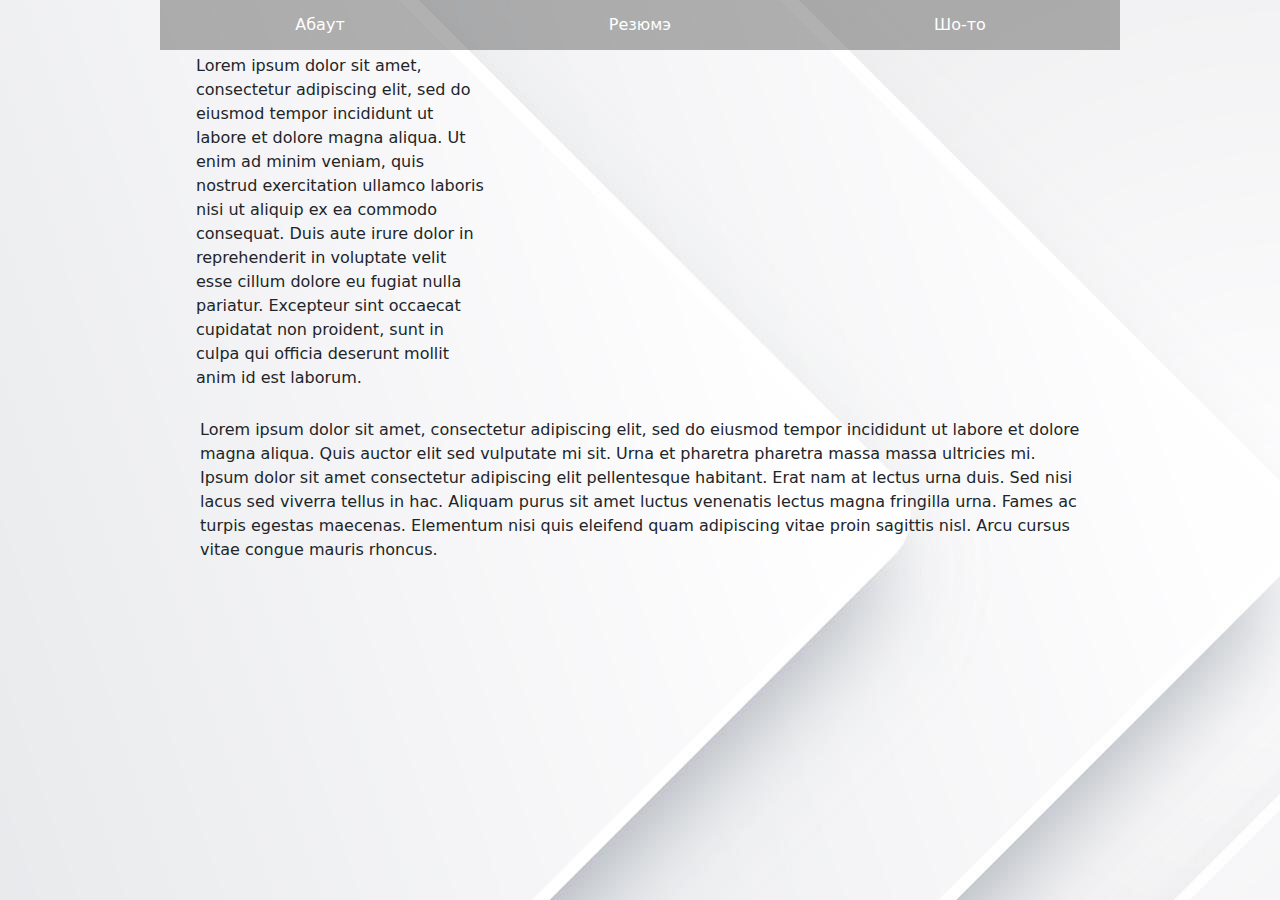
<file: cv.html>
<!doctype html>
<head>
    <meta lang="ru">
    <meta charset="utf-8">
    <link rel="stylesheet" href="https://cdn.jsdelivr.net/npm/bootstrap@5.2.3/dist/css/bootstrap.min.css">
    <link rel="stylesheet" href="styles.css">
    <title>Очень нужное резюмэ</title>
</head>
<body>
    <header>
        <nav class="main-nav">
            <a href="index.html">Абаут</a>
            <a href="cv.html">Резюмэ</a>
            <a href="#">Шо-то</a>
        </nav>
    </header>
    <main>
        <div class="text-short">
            <p class="p-1">Lorem ipsum dolor sit amet, consectetur adipiscing elit, sed do eiusmod tempor incididunt ut labore et dolore magna aliqua. Ut enim ad minim veniam, quis nostrud exercitation ullamco laboris nisi ut aliquip ex ea commodo consequat. Duis aute irure dolor in reprehenderit in voluptate velit esse cillum dolore eu fugiat nulla pariatur. Excepteur sint occaecat cupidatat non proident, sunt in culpa qui officia deserunt mollit anim id est laborum.</p>
        </div>
        <div class="text-long">
            <p class="p-2">Lorem ipsum dolor sit amet, consectetur adipiscing elit, sed do eiusmod tempor incididunt ut labore et dolore magna aliqua. Quis auctor elit sed vulputate mi sit. Urna et pharetra pharetra massa massa ultricies mi. Ipsum dolor sit amet consectetur adipiscing elit pellentesque habitant. Erat nam at lectus urna duis. Sed nisi lacus sed viverra tellus in hac. Aliquam purus sit amet luctus venenatis lectus magna fringilla urna. Fames ac turpis egestas maecenas. Elementum nisi quis eleifend quam adipiscing vitae proin sagittis nisl. Arcu cursus vitae congue mauris rhoncus.</p>
        </div>
    </main>
    <footer>

    </footer>
</body>
</file>
<file: styles.css>
body {
    position: relative;
    background-image: url("img/background.jpg");
}

header{
    display: flex;
    position: relative;
    height: 50px;
}

.main-nav {
    width: 100%;
    text-align: center;
    display: flex;
    justify-content: center;
    align-items: center;
}

.main-nav a{
    display: flex;
    width: 25%;
    height: 100%;
    align-content: space-around;
    background-color: rgba(100, 100, 100, 0.5);
    flex-wrap: wrap;
    justify-content: center;
    text-decoration: none;
    color: white;
    transition: 500ms;
}

.main-nav a:hover{
    background-color: rgba(100, 100, 100, 0.8);
}

main {
    display: grid;
    grid-template-columns: 1fr 2fr;
    width: 70%;
    left: 15%;
    position: absolute;
}

.text-long {
    grid-column-start: 1;
    grid-column-end: 3;
}
</file>
